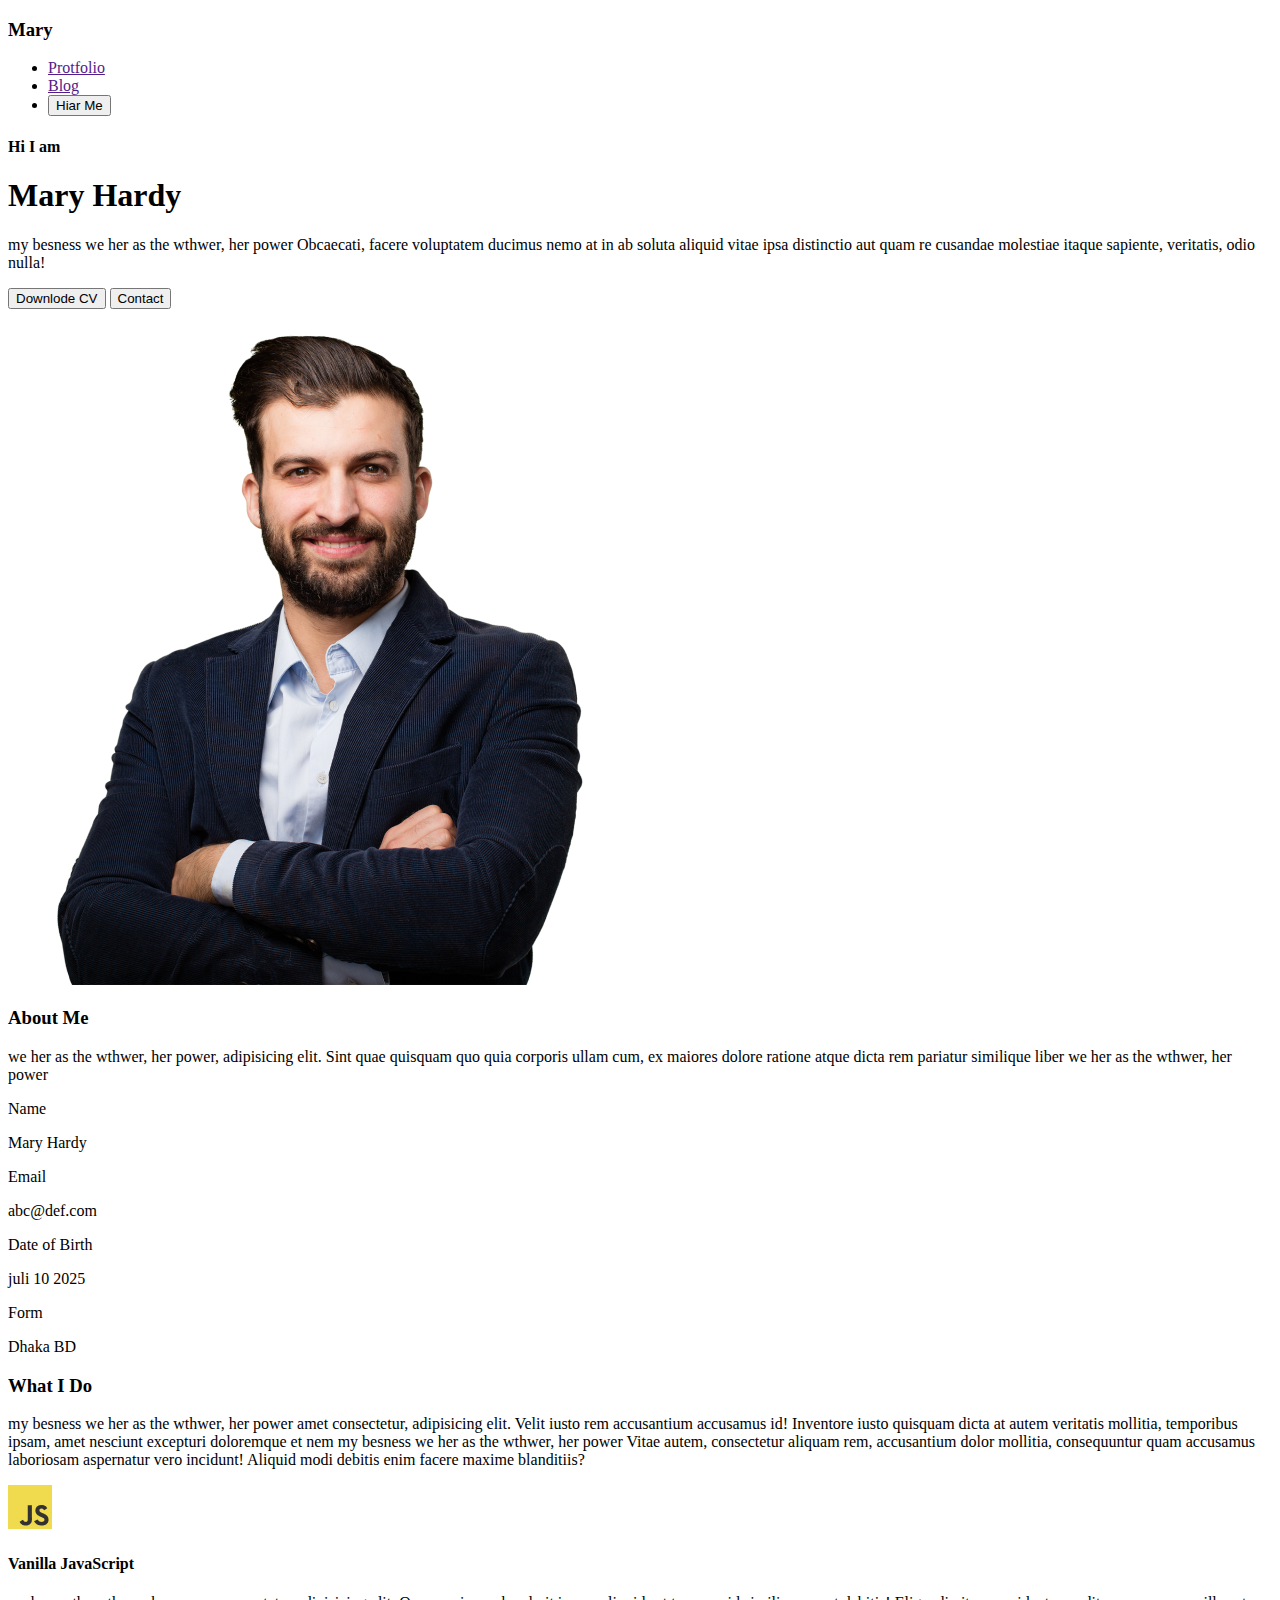
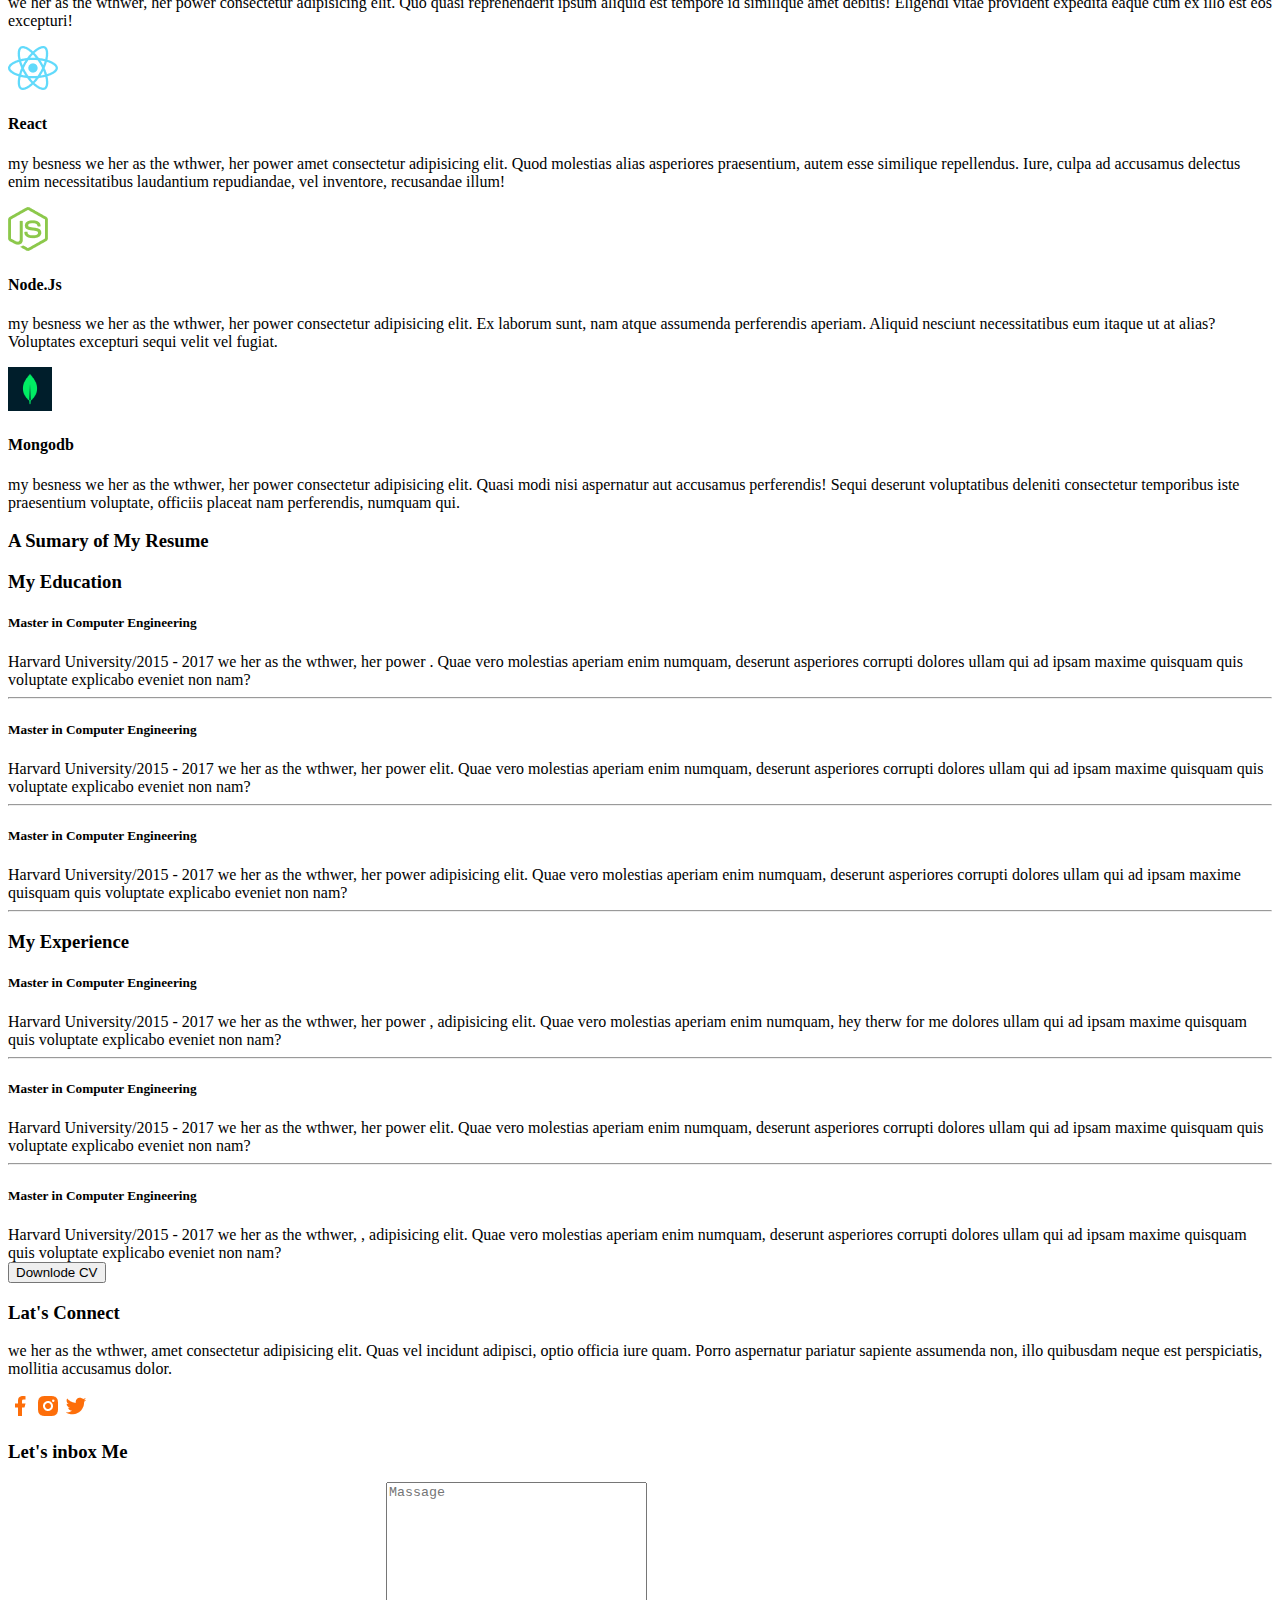
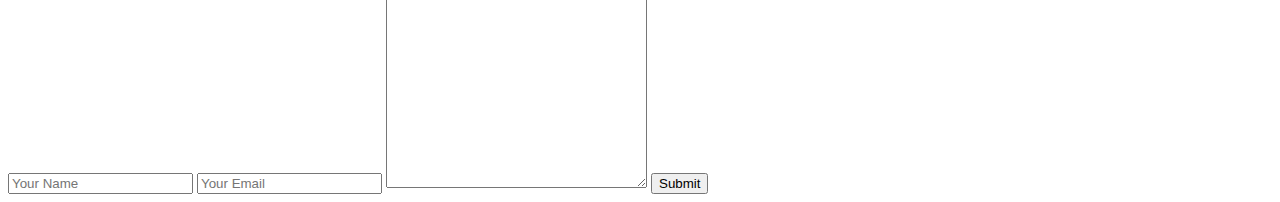
<file: index.html>
<!DOCTYPE html>
<html lang="en">

<head>
    <meta charset="UTF-8">
    <meta name="viewport" content="width=, initial-scale=1.0">
    <title>My Website</title>
    <link rel="preconnect" href="https://fonts.googleapis.com">
    <link rel="preconnect" href="https://fonts.gstatic.com" crossorigin>
    <link
        href="https://fonts.googleapis.com/css2?family=Jost:ital,
wght@0,100..900;1,100..900&family=Open+Sans:ital,wght@0,300..800;1,300..800&family=Roboto:ital,wght@0,100;0,300;0,400;0,500;0,700;0,900;1,100;1,300;1,400;1,500;1,700;1,900&display=swap"
        rel="stylesheet">

    <link rel="stylesheet" href="home.css">


</head>

<body class="open-sans-normal">
    <header class="header secondery-bg">
        <nav>
            <h3 class="nav-tittle">Ma<span class="text-primary">r</span>y</h3>
            <ul>
                <li><a class="dark-2" href="">Protfolio</a></li>
                <li><a class="dark-2" href="">Blog</a></li>
                <li><a href=""><button class="btn-prymeri">Hiar Me</button></a></li>
            </ul>
        </nav>
        <div class="benner">
            <div class="bennar-content">
                <h4 class="banner-greetings dark-2">Hi I am</h4>
                <h1 class="bennar-tittel">Mary <span class="text-primary">H</span>ardy</h1>
                <p class="banner-description">
                    my besness  we her as the wthwer, her power Obcaecati, facere voluptatem ducimus nemo
                    at in ab soluta aliquid vitae ipsa distinctio aut quam re
                    cusandae molestiae itaque sapiente, veritatis,
                    odio nulla!
                </p>
                <button class="btn-prymeri">Downlode CV</button>
                <button class="btn-prymeri">Contact</button>
            </div>
            <img class="banner-profil-pic" src="img1/hardy.png" alt="">


        </div>
    </header>
    <main>
        <section class="about secondery-bg">
            <h3 class="section-tittel">About Me</h3>
            <p class="section-description">
               we her as the wthwer, her power, adipisicing
                elit. Sint quae quisquam quo quia corporis ullam cum,
                ex maiores dolore ratione atque dicta rem pariatur
                similique liber we her as the wthwer, her power
            </p>

            <div class="about-iteams">
                <div class="about-iteam">
                    <p class="iteam-tittel">Name</p>
                    <p class="iteam-description">Mary Hardy</p>
                </div>
                <div class="about-iteam">
                    <p class="iteam-tittel">Email</p>
                    <p class="iteam-description">abc@def.com</p>
                </div>
                <div class="about-iteam">
                    <p class="iteam-tittel">Date of Birth</p>
                    <p class="iteam-description">juli 10 2025</p>
                </div>
                <div class="about-iteam">
                    <p class="iteam-tittel">Form</p>
                    <p class="iteam-description">Dhaka BD</p>
                </div>
            </div>




        </section>
        <!-- section start -->
        <section class="skills">
            <h3 class="section-tittel text-center">What I Do</h3>
            <p class="section-description text-center">my besness  we her as the wthwer, her power amet
                consectetur, adipisicing elit. Velit iusto rem
                accusantium accusamus id! Inventore iusto quisquam
                dicta at autem veritatis mollitia, temporibus ipsam,
                amet nesciunt excepturi doloremque et nem my besness  we her as the wthwer, her power
                Vitae autem, consectetur aliquam rem, accusantium dolor mollitia, consequuntur quam accusamus laboriosam
                aspernatur vero incidunt!
                Aliquid modi debitis enim facere maxime blanditiis?</p>
            <div class="skills-container">
                <div class="skills">
                    <img src="img1/js.png" alt="">
                    <h4 class="skill-title">Vanilla JavaScript</h4>
                    <p class="skill-description">  we her as the wthwer, her power
                        consectetur adipisicing elit. Quo quasi reprehenderit ipsum aliquid est tempore id similique
                        amet debitis! Eligendi vitae provident
                        expedita eaque cum ex illo est eos excepturi! </p>
                </div>
                <div class="skills">
                    <img src="img1/icons/react.png" alt="">
                    <h4 class="skill-title">React</h4>
                    <p class="skill-description"> my besness  we her as the wthwer, her power
                        amet consectetur adipisicing elit. Quod molestias alias asperiores praesentium, autem esse
                        similique repellendus. Iure, culpa ad accusamus delectus enim necessitatibus laudantium
                        repudiandae,
                        vel inventore, recusandae illum!</p>
                </div>
                <div class="skills">
                    <img src="img1/icons/nodejs.png" alt="">
                    <h4 class="skill-title">Node.Js</h4>
                    <p class="skill-description"> my besness  we her as the wthwer, her power
                        consectetur adipisicing elit. Ex laborum sunt, nam atque assumenda perferendis aperiam. Aliquid
                        nesciunt necessitatibus eum itaque ut at alias?
                        Voluptates excepturi sequi velit vel fugiat.</p>
                </div>
                <div class="skills">
                    <img src="img1/icons/mongo.png" alt="">
                    <h4 class="skill-title">Mongodb</h4>
                    <p class="skill-description"> my besness  we her as the wthwer, her power
                        consectetur adipisicing elit. Quasi modi nisi
                        aspernatur aut accusamus perferendis! Sequi deserunt voluptatibus deleniti consectetur
                        temporibus iste praesentium voluptate,
                        officiis placeat nam perferendis, numquam qui.</p>
                </div>


            </div>
        </section>

        <section class="resume resume">
            <h3 class="section-title text-center">A Sumary of My Resume</h3>
            <div class="resume-container">
                <div class="resume-column">
                    <h3 class="resume-coiumn-title">My Education</h3>

                    <div class="experience">
                        <h4 class="experince-title"></h4>
                         <h5 class="experince-sub-title">Master in Computer
                            Engineering</h5>
                        <div class="experince-decription">Harvard University/2015 - 2017
                            we her as the wthwer, her power . Quae 
                            vero molestias aperiam enim numquam, deserunt asperiores corrupti 
                            dolores ullam qui 
                            ad ipsam maxime quisquam quis voluptate explicabo eveniet non nam?
                        </div>
                    </div>
                        <hr>
                       <div class="experience">
                        <h4 class="experince-title"></h4>
                        <h5 class="experince-sub-title">Master in Computer
                            Engineering</h5>
                        <div class="experince-decription">Harvard University/2015 - 2017
                         we her as the wthwer, her power elit. Quae 
                            vero molestias aperiam enim numquam, deserunt asperiores corrupti 
                            dolores ullam qui 
                            ad ipsam maxime quisquam quis voluptate explicabo eveniet non nam?
                        </div>
                    </div>
                        <hr>
                   <div class="experience">
                        <h4 class="experince-title"></h4>
                        <h5 class="experince-sub-title">Master in Computer
                            Engineering</h5>
                        <div class="experince-decription">Harvard University/2015 - 2017
                             we her as the wthwer, her power adipisicing elit. Quae 
                            vero molestias aperiam enim numquam, deserunt asperiores corrupti 
                            dolores ullam qui 
                            ad ipsam maxime quisquam quis voluptate explicabo eveniet non nam?
                        </div>
                    </div>
</div>
                    <hr>
                     <div class="resume-column">
                        <h3 class="resume-coiumn-title">My Experience</h3>
                       <div class="experience">
                        <h4 class="experince-title"></h4>
                        <h5 class="experince-sub-title">Master in Computer
                            Engineering</h5>
                        <div class="experince-decription">Harvard University/2015 - 2017
                           we her as the wthwer, her power , adipisicing elit. Quae 
                            vero molestias aperiam enim numquam, hey therw for me  
                            dolores ullam qui 
                            ad ipsam maxime quisquam quis voluptate explicabo eveniet non nam?
                        </div>
                    </div>
                    <hr>
                     <div class="experience">
                        <h4 class="experince-title"></h4>
                        <h5 class="experince-sub-title">Master in Computer
                            Engineering</h5>
                        <div class="experince-decription">Harvard University/2015 - 2017
                           we her as the wthwer, her power elit. Quae 
                            vero molestias aperiam enim numquam, deserunt asperiores corrupti 
                            dolores ullam qui 
                            ad ipsam maxime quisquam quis voluptate explicabo eveniet non nam?
                        </div>
                    </div>
                        <hr>
  <div class="experience">
                        <h4 class="experince-title"></h4>
                        <h5 class="experince-sub-title">Master in Computer
                            Engineering</h5>
                        <div class="experince-decription">Harvard University/2015 - 2017
                           we her as the wthwer, , adipisicing elit. Quae 
                            vero molestias aperiam enim numquam, deserunt asperiores corrupti 
                            dolores ullam qui 
                            ad ipsam maxime quisquam quis voluptate explicabo eveniet non nam?
                        </div>
                    </div>
                </div>
            </div>
            <div class="text-center resume-downlode-cv">
                <button class="btn-prymeri">Downlode CV</button>
            </div>
        </section>
    </main>

    <footer class="secandey-bg">
<div class="footer-column">
    <h3 class="section-titel">Lat's Connect</h3>
    <p>we her as the wthwer, amet consectetur adipisicing elit. Quas vel
         incidunt adipisci, optio officia iure quam. Porro aspernatur 
         pariatur sapiente assumenda non, 
        illo quibusdam neque est perspiciatis, mollitia accusamus dolor.</p>

<div>
    <a href=""><img src="img1/icons/facebook.png" alt=""></a>
    <a href=""><img src="img1/icons/insta.png" alt=""></a>
    <a href=""><img src="img1/icons/twitter.png" alt=""></a>
   
</div>
</div>

<div class="footer-column">
    <h3 class="section-titel">Let's inbox Me</h3>
    <form action="">
        <input class="name" type="text" name="" id=" " placeholder="Your Name">
        <input type="email" name="" id=" " placeholder="Your Email">
<textarea name="" id="" cols="30" rows="20" 
placeholder="Massage"></textarea>
<input class="btn-prymeri" type="submit" value="Submit">
    </form>
</div>
    </footer>
</body>

</html>
</file>
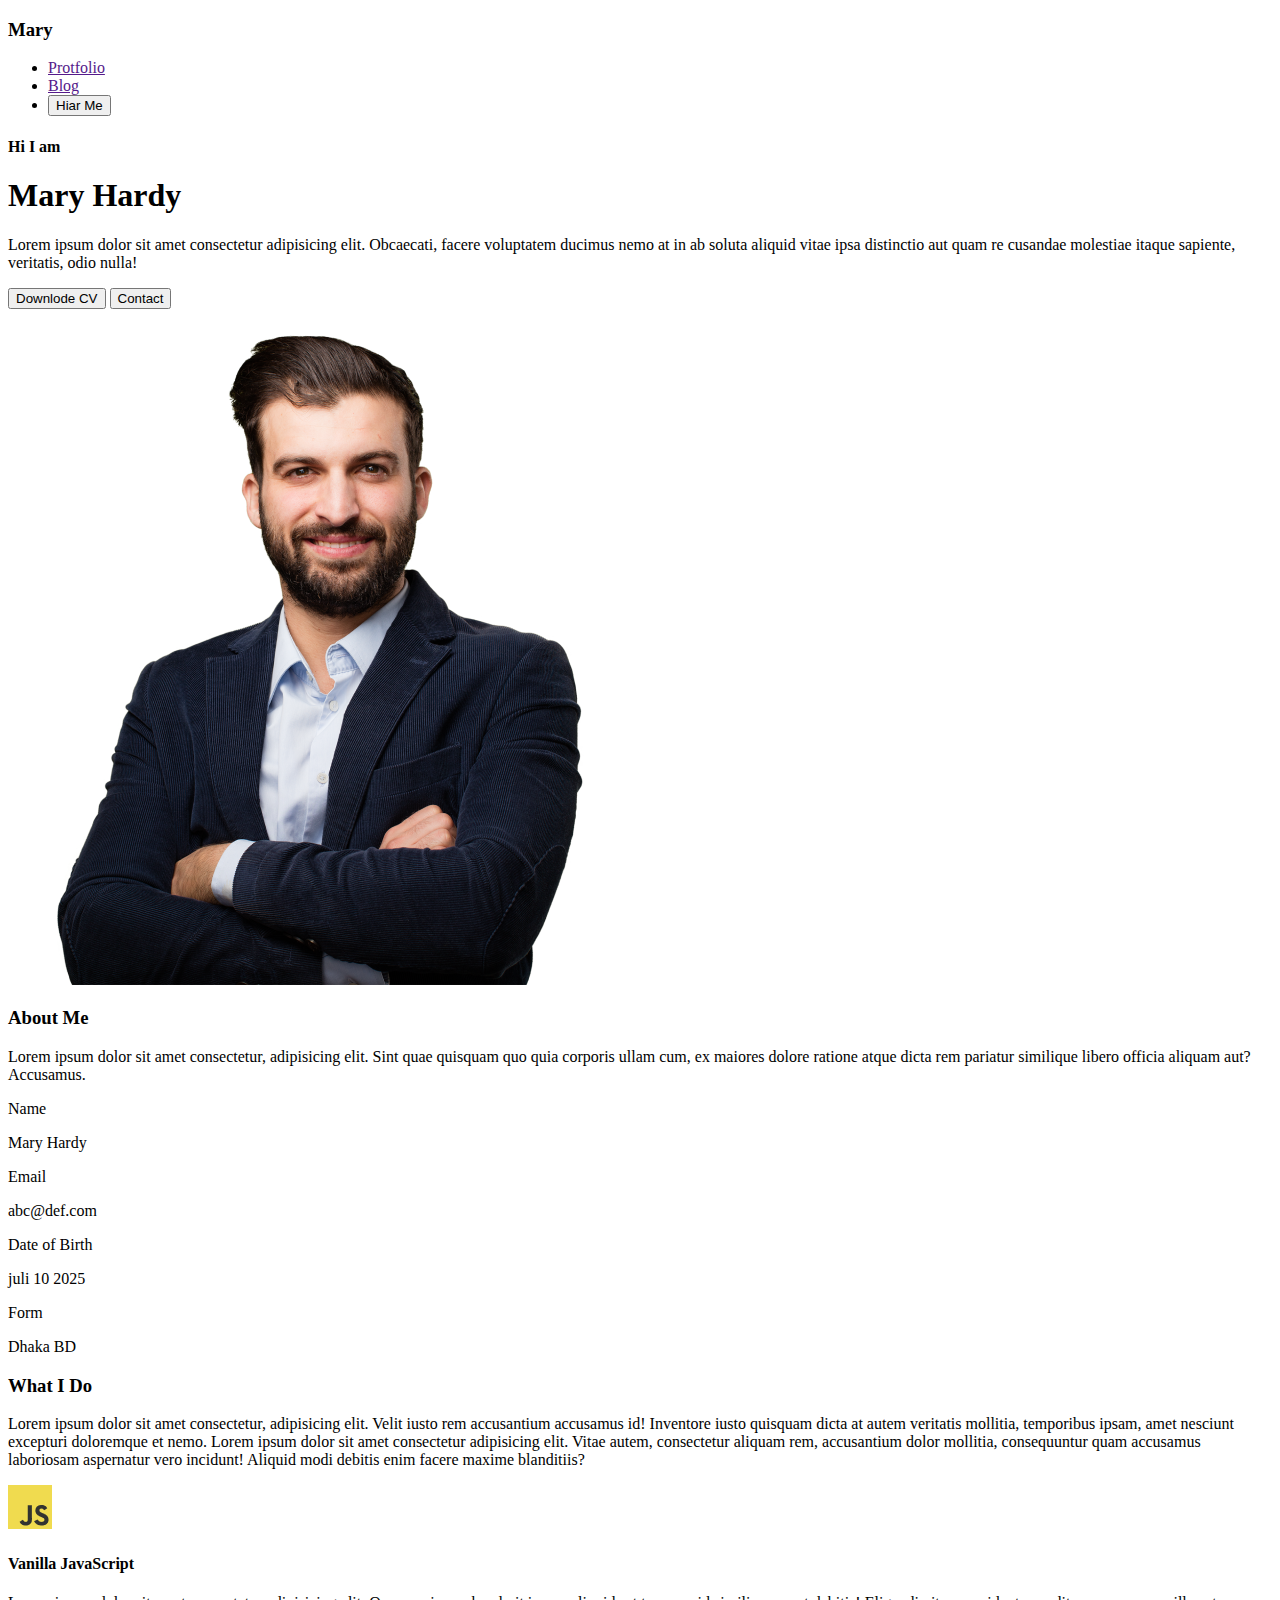
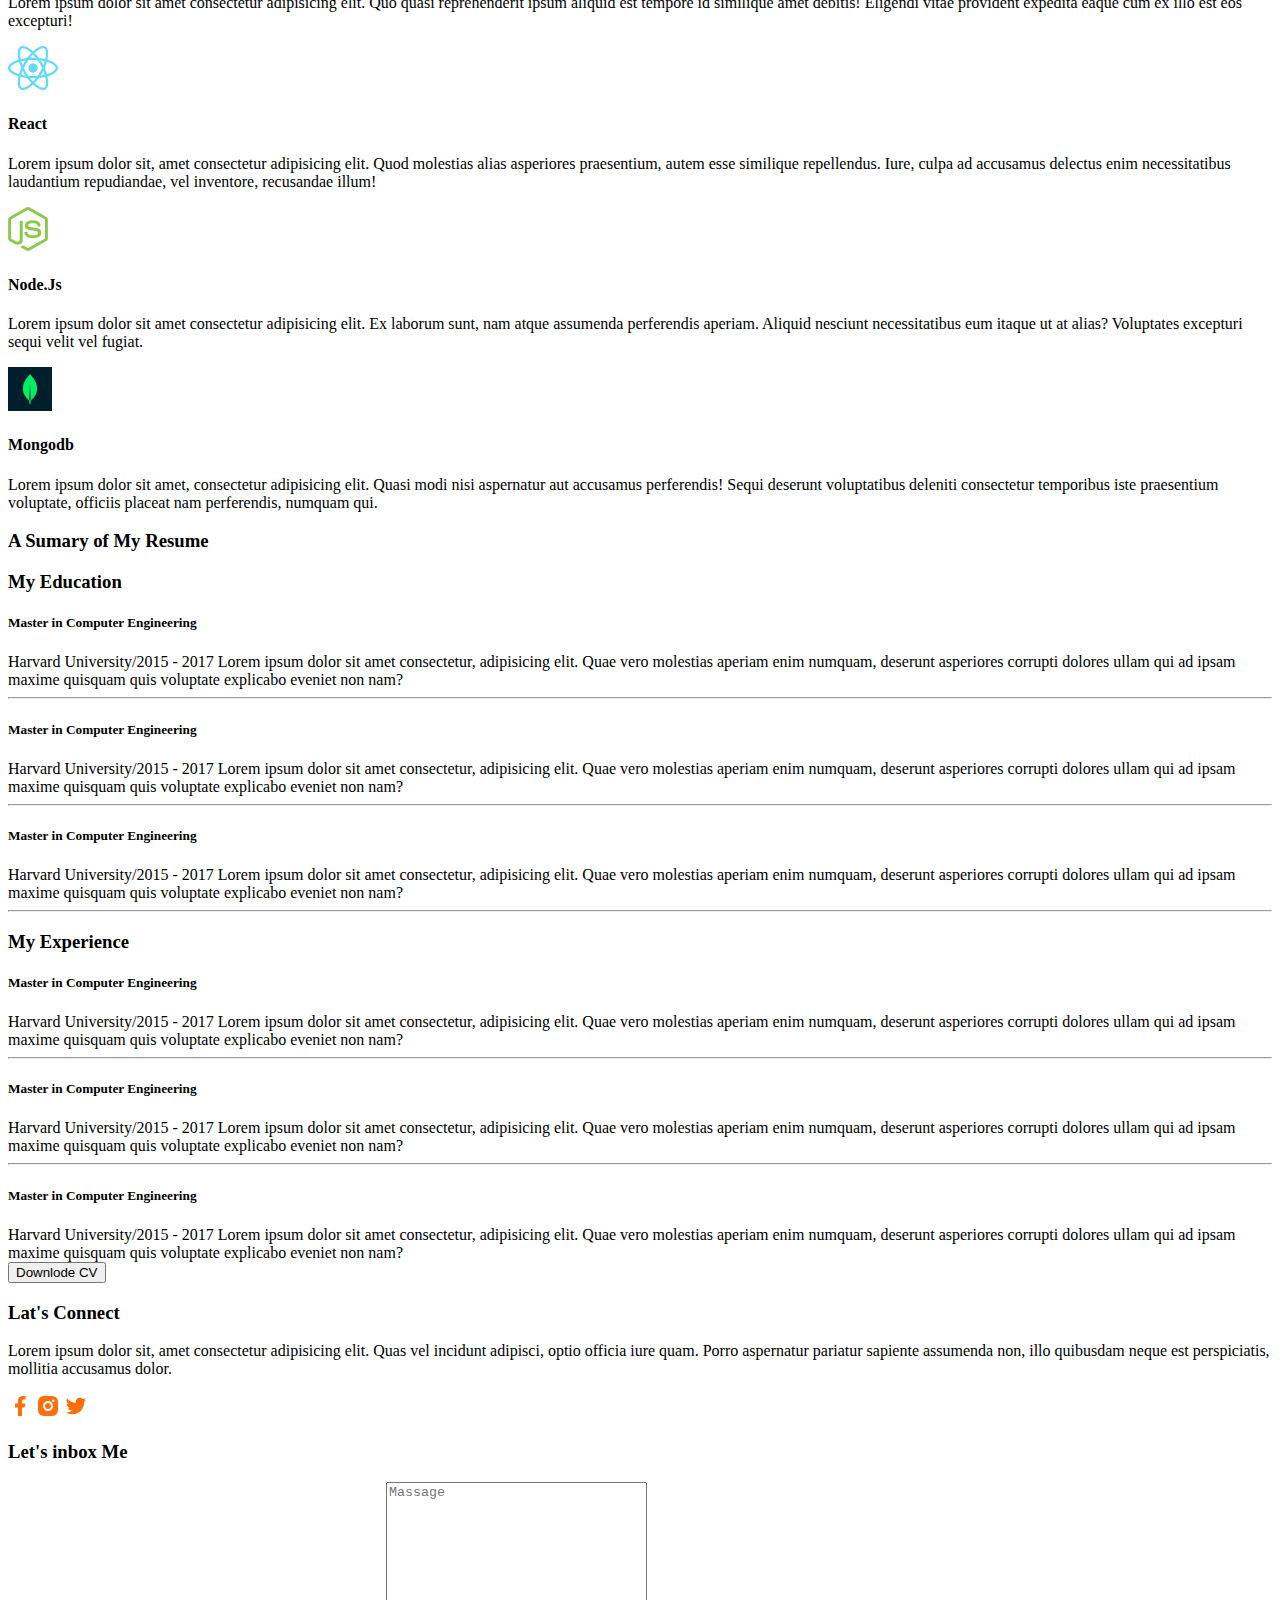
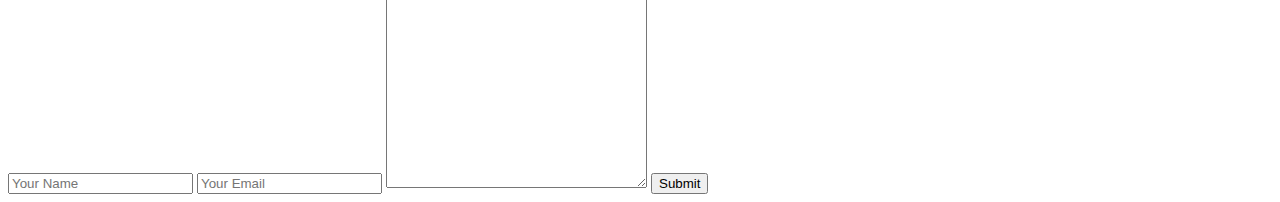
<file: home.html>
<!DOCTYPE html>
<html lang="en">

<head>
    <meta charset="UTF-8">
    <meta name="viewport" content="width=, initial-scale=1.0">
    <title>My Website</title>
    <link rel="preconnect" href="https://fonts.googleapis.com">
    <link rel="preconnect" href="https://fonts.gstatic.com" crossorigin>
    <link
        href="https://fonts.googleapis.com/css2?family=Jost:ital,
wght@0,100..900;1,100..900&family=Open+Sans:ital,wght@0,300..800;1,300..800&family=Roboto:ital,wght@0,100;0,300;0,400;0,500;0,700;0,900;1,100;1,300;1,400;1,500;1,700;1,900&display=swap"
        rel="stylesheet">

    <link rel="stylesheet" href="home.css">


</head>

<body class="open-sans-normal">
    <header class="header secondery-bg">
        <nav>
            <h3 class="nav-tittle">Ma<span class="text-primary">r</span>y</h3>
            <ul>
                <li><a class="dark-2" href="">Protfolio</a></li>
                <li><a class="dark-2" href="">Blog</a></li>
                <li><a href=""><button class="btn-prymeri">Hiar Me</button></a></li>
            </ul>
        </nav>
        <div class="benner">
            <div class="bennar-content">
                <h4 class="banner-greetings dark-2">Hi I am</h4>
                <h1 class="bennar-tittel">Mary <span class="text-primary">H</span>ardy</h1>
                <p class="banner-description">
                    Lorem ipsum dolor sit amet consectetur adipisicing elit. Obcaecati, facere voluptatem ducimus nemo
                    at in ab soluta aliquid vitae ipsa distinctio aut quam re
                    cusandae molestiae itaque sapiente, veritatis,
                    odio nulla!
                </p>
                <button class="btn-prymeri">Downlode CV</button>
                <button class="btn-prymeri">Contact</button>
            </div>
            <img class="banner-profil-pic" src="img1/hardy.png" alt="">


        </div>
    </header>
    <main>
        <section class="about secondery-bg">
            <h3 class="section-tittel">About Me</h3>
            <p class="section-description">
                Lorem ipsum dolor sit amet consectetur, adipisicing
                elit. Sint quae quisquam quo quia corporis ullam cum,
                ex maiores dolore ratione atque dicta rem pariatur
                similique libero officia aliquam aut? Accusamus.
            </p>

            <div class="about-iteams">
                <div class="about-iteam">
                    <p class="iteam-tittel">Name</p>
                    <p class="iteam-description">Mary Hardy</p>
                </div>
                <div class="about-iteam">
                    <p class="iteam-tittel">Email</p>
                    <p class="iteam-description">abc@def.com</p>
                </div>
                <div class="about-iteam">
                    <p class="iteam-tittel">Date of Birth</p>
                    <p class="iteam-description">juli 10 2025</p>
                </div>
                <div class="about-iteam">
                    <p class="iteam-tittel">Form</p>
                    <p class="iteam-description">Dhaka BD</p>
                </div>
            </div>




        </section>
        <!-- section start -->
        <section class="skills">
            <h3 class="section-tittel text-center">What I Do</h3>
            <p class="section-description text-center">Lorem ipsum dolor sit amet
                consectetur, adipisicing elit. Velit iusto rem
                accusantium accusamus id! Inventore iusto quisquam
                dicta at autem veritatis mollitia, temporibus ipsam,
                amet nesciunt excepturi doloremque et nemo. Lorem ipsum dolor sit amet consectetur adipisicing elit.
                Vitae autem, consectetur aliquam rem, accusantium dolor mollitia, consequuntur quam accusamus laboriosam
                aspernatur vero incidunt!
                Aliquid modi debitis enim facere maxime blanditiis?</p>
            <div class="skills-container">
                <div class="skills">
                    <img src="img1/js.png" alt="">
                    <h4 class="skill-title">Vanilla JavaScript</h4>
                    <p class="skill-description"> Lorem ipsum dolor sit amet
                        consectetur adipisicing elit. Quo quasi reprehenderit ipsum aliquid est tempore id similique
                        amet debitis! Eligendi vitae provident
                        expedita eaque cum ex illo est eos excepturi! </p>
                </div>
                <div class="skills">
                    <img src="img1/icons/react.png" alt="">
                    <h4 class="skill-title">React</h4>
                    <p class="skill-description"> Lorem ipsum dolor sit,
                        amet consectetur adipisicing elit. Quod molestias alias asperiores praesentium, autem esse
                        similique repellendus. Iure, culpa ad accusamus delectus enim necessitatibus laudantium
                        repudiandae,
                        vel inventore, recusandae illum!</p>
                </div>
                <div class="skills">
                    <img src="img1/icons/nodejs.png" alt="">
                    <h4 class="skill-title">Node.Js</h4>
                    <p class="skill-description"> Lorem ipsum dolor sit amet
                        consectetur adipisicing elit. Ex laborum sunt, nam atque assumenda perferendis aperiam. Aliquid
                        nesciunt necessitatibus eum itaque ut at alias?
                        Voluptates excepturi sequi velit vel fugiat.</p>
                </div>
                <div class="skills">
                    <img src="img1/icons/mongo.png" alt="">
                    <h4 class="skill-title">Mongodb</h4>
                    <p class="skill-description"> Lorem ipsum dolor sit amet,
                        consectetur adipisicing elit. Quasi modi nisi
                        aspernatur aut accusamus perferendis! Sequi deserunt voluptatibus deleniti consectetur
                        temporibus iste praesentium voluptate,
                        officiis placeat nam perferendis, numquam qui.</p>
                </div>


            </div>
        </section>

        <section class="resume resume">
            <h3 class="section-title text-center">A Sumary of My Resume</h3>
            <div class="resume-container">
                <div class="resume-column">
                    <h3 class="resume-coiumn-title">My Education</h3>

                    <div class="experience">
                        <h4 class="experince-title"></h4>
                         <h5 class="experince-sub-title">Master in Computer
                            Engineering</h5>
                        <div class="experince-decription">Harvard University/2015 - 2017
                            Lorem ipsum dolor sit amet consectetur, adipisicing elit. Quae 
                            vero molestias aperiam enim numquam, deserunt asperiores corrupti 
                            dolores ullam qui 
                            ad ipsam maxime quisquam quis voluptate explicabo eveniet non nam?
                        </div>
                    </div>
                        <hr>
                       <div class="experience">
                        <h4 class="experince-title"></h4>
                        <h5 class="experince-sub-title">Master in Computer
                            Engineering</h5>
                        <div class="experince-decription">Harvard University/2015 - 2017
                            Lorem ipsum dolor sit amet consectetur, adipisicing elit. Quae 
                            vero molestias aperiam enim numquam, deserunt asperiores corrupti 
                            dolores ullam qui 
                            ad ipsam maxime quisquam quis voluptate explicabo eveniet non nam?
                        </div>
                    </div>
                        <hr>
                   <div class="experience">
                        <h4 class="experince-title"></h4>
                        <h5 class="experince-sub-title">Master in Computer
                            Engineering</h5>
                        <div class="experince-decription">Harvard University/2015 - 2017
                            Lorem ipsum dolor sit amet consectetur, adipisicing elit. Quae 
                            vero molestias aperiam enim numquam, deserunt asperiores corrupti 
                            dolores ullam qui 
                            ad ipsam maxime quisquam quis voluptate explicabo eveniet non nam?
                        </div>
                    </div>
</div>
                    <hr>
                     <div class="resume-column">
                        <h3 class="resume-coiumn-title">My Experience</h3>
                       <div class="experience">
                        <h4 class="experince-title"></h4>
                        <h5 class="experince-sub-title">Master in Computer
                            Engineering</h5>
                        <div class="experince-decription">Harvard University/2015 - 2017
                            Lorem ipsum dolor sit amet consectetur, adipisicing elit. Quae 
                            vero molestias aperiam enim numquam, deserunt asperiores corrupti 
                            dolores ullam qui 
                            ad ipsam maxime quisquam quis voluptate explicabo eveniet non nam?
                        </div>
                    </div>
                    <hr>
                     <div class="experience">
                        <h4 class="experince-title"></h4>
                        <h5 class="experince-sub-title">Master in Computer
                            Engineering</h5>
                        <div class="experince-decription">Harvard University/2015 - 2017
                            Lorem ipsum dolor sit amet consectetur, adipisicing elit. Quae 
                            vero molestias aperiam enim numquam, deserunt asperiores corrupti 
                            dolores ullam qui 
                            ad ipsam maxime quisquam quis voluptate explicabo eveniet non nam?
                        </div>
                    </div>
                        <hr>
  <div class="experience">
                        <h4 class="experince-title"></h4>
                        <h5 class="experince-sub-title">Master in Computer
                            Engineering</h5>
                        <div class="experince-decription">Harvard University/2015 - 2017
                            Lorem ipsum dolor sit amet consectetur, adipisicing elit. Quae 
                            vero molestias aperiam enim numquam, deserunt asperiores corrupti 
                            dolores ullam qui 
                            ad ipsam maxime quisquam quis voluptate explicabo eveniet non nam?
                        </div>
                    </div>
                </div>
            </div>
            <div class="text-center resume-downlode-cv">
                <button class="btn-prymeri">Downlode CV</button>
            </div>
        </section>
    </main>

    <footer class="secandey-bg">
<div class="footer-column">
    <h3 class="section-titel">Lat's Connect</h3>
    <p>Lorem ipsum dolor sit, amet consectetur adipisicing elit. Quas vel
         incidunt adipisci, optio officia iure quam. Porro aspernatur 
         pariatur sapiente assumenda non, 
        illo quibusdam neque est perspiciatis, mollitia accusamus dolor.</p>

<div>
    <a href=""><img src="img1/icons/facebook.png" alt=""></a>
    <a href=""><img src="img1/icons/insta.png" alt=""></a>
    <a href=""><img src="img1/icons/twitter.png" alt=""></a>
   
</div>
</div>

<div class="footer-column">
    <h3 class="section-titel">Let's inbox Me</h3>
    <form action="">
        <input class="name" type="text" name="" id=" " placeholder="Your Name">
        <input type="email" name="" id=" " placeholder="Your Email">
<textarea name="" id="" cols="30" rows="20" 
placeholder="Massage"></textarea>
<input class="btn-prymeri" type="submit" value="Submit">
    </form>
</div>
    </footer>
</body>

</html>
</file>
<file: home.css>
.home{
color: brown;
height: 2px;

}
.blog{
background-color: aqua;
border: 10px solid tomato;
margin: 10px;
border-radius: 10px;
/* border-bottom: 10px; */
/* margin: 10px 20px 100px;
margin: 10px 20px 60px 100px; */
/* padding: 8px; */
/* padding-left: 10px 40px; */
/* text-align: center;
text-align: justify; */
height: 500px;



}
</file>
